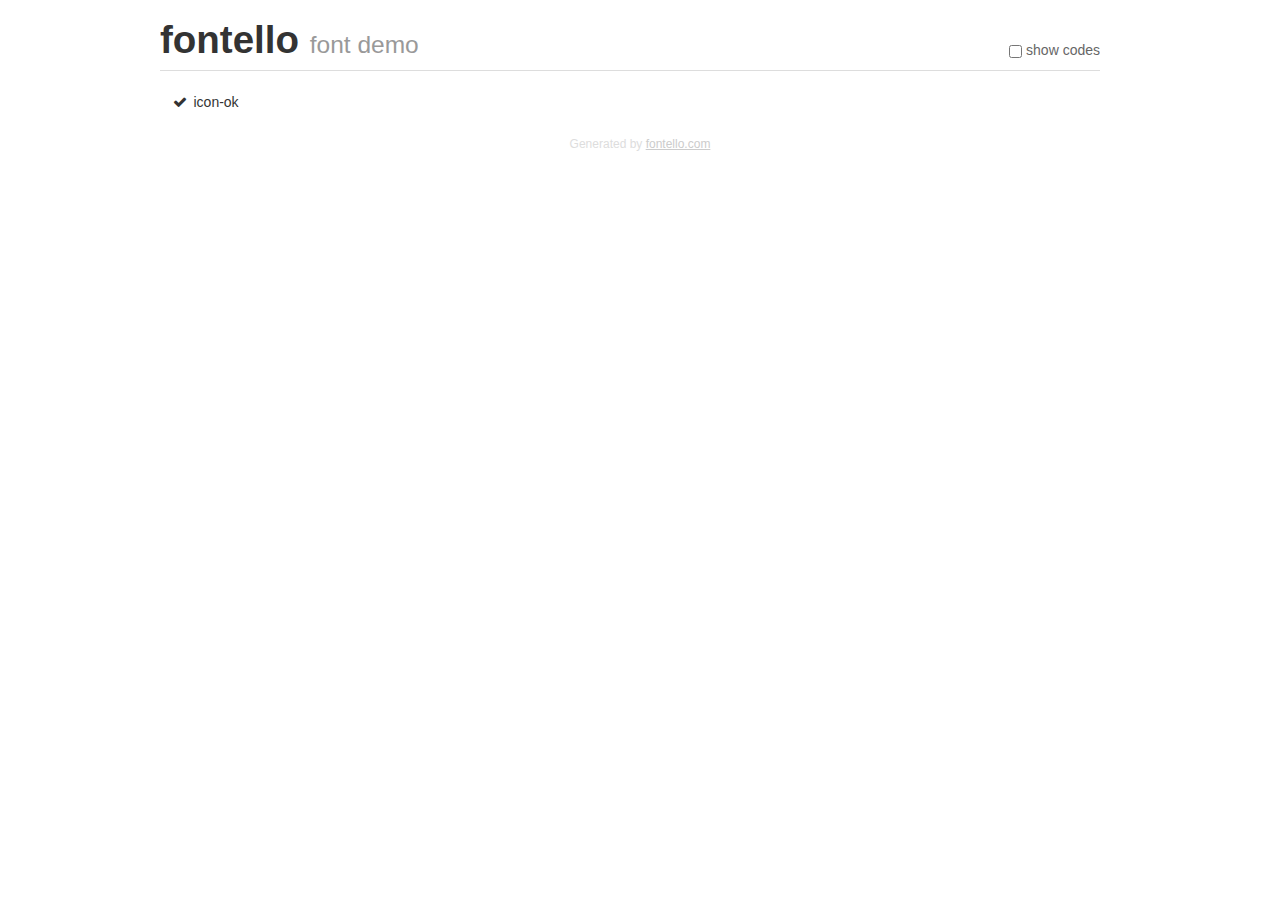
<file: Frontend/demo.html>
<!DOCTYPE html>
<html>
  <head><!--[if lt IE 9]><script language="javascript" type="text/javascript" src="//html5shim.googlecode.com/svn/trunk/html5.js"></script><![endif]-->
    <meta charset="UTF-8"><style>/*
 * Bootstrap v2.2.1
 *
 * Copyright 2012 Twitter, Inc
 * Licensed under the Apache License v2.0
 * http://www.apache.org/licenses/LICENSE-2.0
 *
 * Designed and built with all the love in the world @twitter by @mdo and @fat.
 */
.clearfix {
  *zoom: 1;
}
.clearfix:before,
.clearfix:after {
  display: table;
  content: "";
  line-height: 0;
}
.clearfix:after {
  clear: both;
}
html {
  font-size: 100%;
  -webkit-text-size-adjust: 100%;
  -ms-text-size-adjust: 100%;
}
a:focus {
  outline: thin dotted #333;
  outline: 5px auto -webkit-focus-ring-color;
  outline-offset: -2px;
}
a:hover,
a:active {
  outline: 0;
}
button,
input,
select,
textarea {
  margin: 0;
  font-size: 100%;
  vertical-align: middle;
}
button,
input {
  *overflow: visible;
  line-height: normal;
}
button::-moz-focus-inner,
input::-moz-focus-inner {
  padding: 0;
  border: 0;
}
body {
  margin: 0;
  font-family: "Helvetica Neue", Helvetica, Arial, sans-serif;
  font-size: 14px;
  line-height: 20px;
  color: #333;
  background-color: #fff;
}
a {
  color: #08c;
  text-decoration: none;
}
a:hover {
  color: #005580;
  text-decoration: underline;
}
.row {
  margin-left: -20px;
  *zoom: 1;
}
.row:before,
.row:after {
  display: table;
  content: "";
  line-height: 0;
}
.row:after {
  clear: both;
}
[class*="span"] {
  float: left;
  min-height: 1px;
  margin-left: 20px;
}
.container,
.navbar-static-top .container,
.navbar-fixed-top .container,
.navbar-fixed-bottom .container {
  width: 940px;
}
.span12 {
  width: 940px;
}
.span11 {
  width: 860px;
}
.span10 {
  width: 780px;
}
.span9 {
  width: 700px;
}
.span8 {
  width: 620px;
}
.span7 {
  width: 540px;
}
.span6 {
  width: 460px;
}
.span5 {
  width: 380px;
}
.span4 {
  width: 300px;
}
.span3 {
  width: 220px;
}
.span2 {
  width: 140px;
}
.span1 {
  width: 60px;
}
[class*="span"].pull-right,
.row-fluid [class*="span"].pull-right {
  float: right;
}
.container {
  margin-right: auto;
  margin-left: auto;
  *zoom: 1;
}
.container:before,
.container:after {
  display: table;
  content: "";
  line-height: 0;
}
.container:after {
  clear: both;
}
p {
  margin: 0 0 10px;
}
.lead {
  margin-bottom: 20px;
  font-size: 21px;
  font-weight: 200;
  line-height: 30px;
}
small {
  font-size: 85%;
}
h1 {
  margin: 10px 0;
  font-family: inherit;
  font-weight: bold;
  line-height: 20px;
  color: inherit;
  text-rendering: optimizelegibility;
}
h1 small {
  font-weight: normal;
  line-height: 1;
  color: #999;
}
h1 {
  line-height: 40px;
}
h1 {
  font-size: 38.5px;
}
h1 small {
  font-size: 24.5px;
}
body {
  margin-top: 90px;
}
.header {
  position: fixed;
  top: 0;
  left: 50%;
  margin-left: -480px;
  background-color: #fff;
  border-bottom: 1px solid #ddd;
  padding-top: 10px;
  z-index: 10;
}
.footer {
  color: #ddd;
  font-size: 12px;
  text-align: center;
  margin-top: 20px;
}
.footer a {
  color: #ccc;
  text-decoration: underline;
}
.the-icons {
  font-size: 14px;
  line-height: 24px;
}
.switch {
  position: absolute;
  right: 0;
  bottom: 10px;
  color: #666;
}
.switch input {
  margin-right: 0.3em;
}
.codesOn .i-name {
  display: none;
}
.codesOn .i-code {
  display: inline;
}
.i-code {
  display: none;
}
@font-face {
      font-family: 'fontello';
      src: url('./font/fontello.eot?9085170');
      src: url('./font/fontello.eot?9085170#iefix') format('embedded-opentype'),
           url('./font/fontello.woff?9085170') format('woff'),
           url('./font/fontello.ttf?9085170') format('truetype'),
           url('./font/fontello.svg?9085170#fontello') format('svg');
      font-weight: normal;
      font-style: normal;
    }
     
     
    .demo-icon
    {
      font-family: "fontello";
      font-style: normal;
      font-weight: normal;
      speak: none;
     
      display: inline-block;
      text-decoration: inherit;
      width: 1em;
      margin-right: .2em;
      text-align: center;
      /* opacity: .8; */
     
      /* For safety - reset parent styles, that can break glyph codes*/
      font-variant: normal;
      text-transform: none;
     
      /* fix buttons height, for twitter bootstrap */
      line-height: 1em;
     
      /* Animation center compensation - margins should be symmetric */
      /* remove if not needed */
      margin-left: .2em;
     
      /* You can be more comfortable with increased icons size */
      /* font-size: 120%; */
     
      /* Font smoothing. That was taken from TWBS */
      -webkit-font-smoothing: antialiased;
      -moz-osx-font-smoothing: grayscale;
     
      /* Uncomment for 3D effect */
      /* text-shadow: 1px 1px 1px rgba(127, 127, 127, 0.3); */
    }
     </style>
    <link rel="stylesheet" href="css/animation.css"><!--[if IE 7]><link rel="stylesheet" href="css/fontello-ie7.css"><![endif]-->
    <script>
      function toggleCodes(on) {
        var obj = document.getElementById('icons');
      
        if (on) {
          obj.className += ' codesOn';
        } else {
          obj.className = obj.className.replace(' codesOn', '');
        }
      }
      
    </script>
  </head>
  <body>
    <div class="container header">
      <h1>
        fontello
         <small>font demo</small>
      </h1>
      <label class="switch">
        <input type="checkbox" onclick="toggleCodes(this.checked)">show codes
      </label>
    </div>
    <div id="icons" class="container">
      <div class="row">
        <div title="Code: 0xe800" class="the-icons span3"><i class="demo-icon icon-ok">&#xe800;</i> <span class="i-name">icon-ok</span><span class="i-code">0xe800</span></div>
      </div>
    </div>
    <div class="container footer">Generated by <a href="http://fontello.com">fontello.com</a></div>
  </body>
</html>
</file>
<file: Frontend/css/fontello-ie7.css>
[class^="icon-"], [class*=" icon-"] {
  font-family: 'fontello';
  font-style: normal;
  font-weight: normal;
 
  /* fix buttons height */
  line-height: 1em;
 
  /* you can be more comfortable with increased icons size */
  /* font-size: 120%; */
}
 
.icon-ok { *zoom: expression( this.runtimeStyle['zoom'] = '1', this.innerHTML = '&#xe800;&nbsp;'); }
.icon-down-big { *zoom: expression( this.runtimeStyle['zoom'] = '1', this.innerHTML = '&#xe801;&nbsp;'); }
.icon-down-open { *zoom: expression( this.runtimeStyle['zoom'] = '1', this.innerHTML = '&#xe802;&nbsp;'); }
</file>
<file: Frontend/css/animation.css>
/*
   Animation example, for spinners
*/
.animate-spin {
  -moz-animation: spin 2s infinite linear;
  -o-animation: spin 2s infinite linear;
  -webkit-animation: spin 2s infinite linear;
  animation: spin 2s infinite linear;
  display: inline-block;
}
@-moz-keyframes spin {
  0% {
    -moz-transform: rotate(0deg);
    -o-transform: rotate(0deg);
    -webkit-transform: rotate(0deg);
    transform: rotate(0deg);
  }

  100% {
    -moz-transform: rotate(359deg);
    -o-transform: rotate(359deg);
    -webkit-transform: rotate(359deg);
    transform: rotate(359deg);
  }
}
@-webkit-keyframes spin {
  0% {
    -moz-transform: rotate(0deg);
    -o-transform: rotate(0deg);
    -webkit-transform: rotate(0deg);
    transform: rotate(0deg);
  }

  100% {
    -moz-transform: rotate(359deg);
    -o-transform: rotate(359deg);
    -webkit-transform: rotate(359deg);
    transform: rotate(359deg);
  }
}
@-o-keyframes spin {
  0% {
    -moz-transform: rotate(0deg);
    -o-transform: rotate(0deg);
    -webkit-transform: rotate(0deg);
    transform: rotate(0deg);
  }

  100% {
    -moz-transform: rotate(359deg);
    -o-transform: rotate(359deg);
    -webkit-transform: rotate(359deg);
    transform: rotate(359deg);
  }
}
@-ms-keyframes spin {
  0% {
    -moz-transform: rotate(0deg);
    -o-transform: rotate(0deg);
    -webkit-transform: rotate(0deg);
    transform: rotate(0deg);
  }

  100% {
    -moz-transform: rotate(359deg);
    -o-transform: rotate(359deg);
    -webkit-transform: rotate(359deg);
    transform: rotate(359deg);
  }
}
@keyframes spin {
  0% {
    -moz-transform: rotate(0deg);
    -o-transform: rotate(0deg);
    -webkit-transform: rotate(0deg);
    transform: rotate(0deg);
  }

  100% {
    -moz-transform: rotate(359deg);
    -o-transform: rotate(359deg);
    -webkit-transform: rotate(359deg);
    transform: rotate(359deg);
  }
}
</file>
